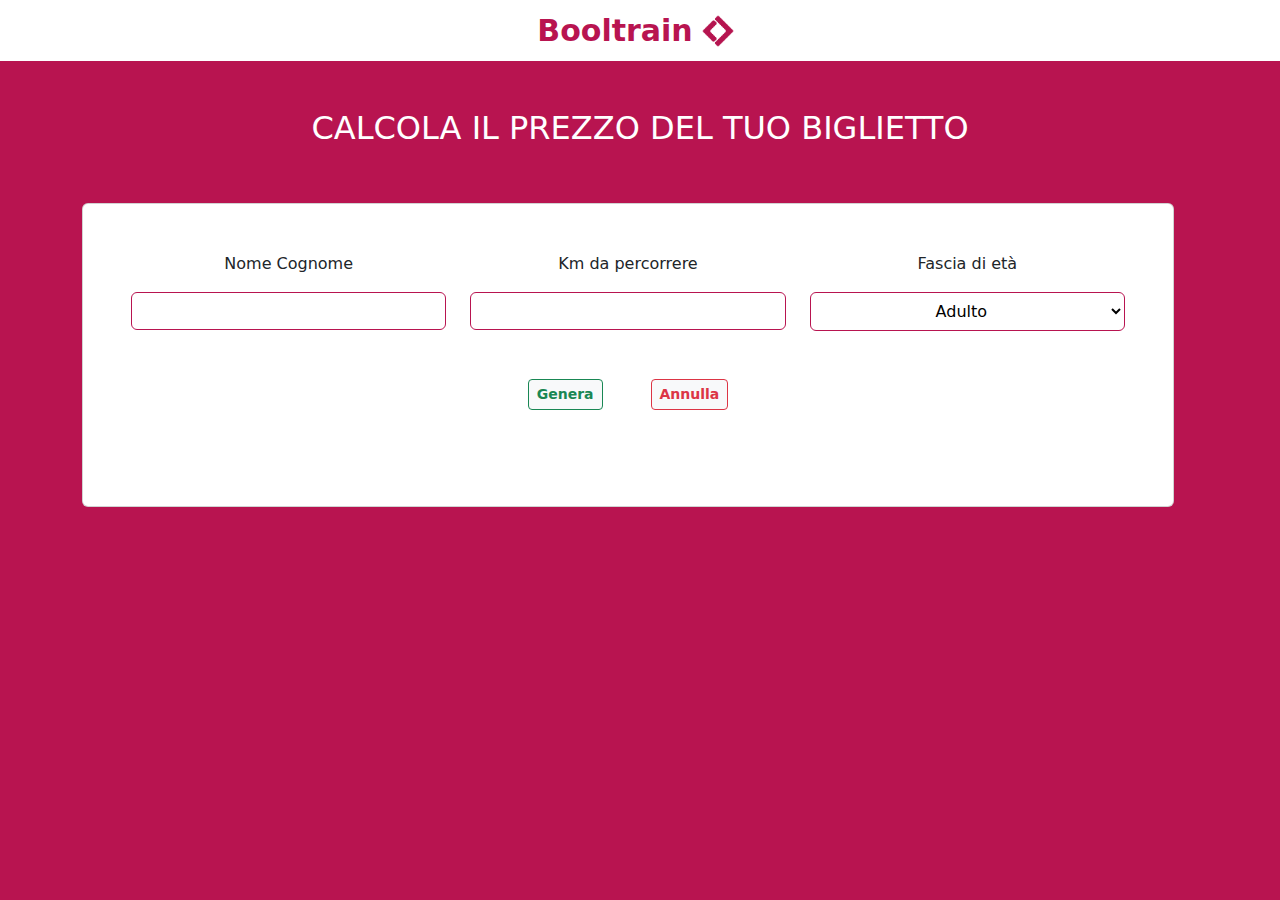
<file: index.html>
<!DOCTYPE html>
<html lang="en">
<head>
    <meta charset="UTF-8">
    <meta name="viewport" content="width=device-width, initial-scale=1.0">
    <link href="https://cdn.jsdelivr.net/npm/bootstrap@5.3.3/dist/css/bootstrap.min.css" rel="stylesheet" integrity="sha384-QWTKZyjpPEjISv5WaRU9OFeRpok6YctnYmDr5pNlyT2bRjXh0JMhjY6hW+ALEwIH" crossorigin="anonymous">
    <link rel="stylesheet" href="./css/style.css">
    <title>js-biglietto-treno-form</title>
</head>
<body>
    <header class="">
        <div class="container-fluid">
            <div class="row">
                <div class="col-12 d-flex align-items-center justify-content-center">
                    <p class="fw-bold mb-0 py-2 logo-text"><a class="text-decoration-none" href="">Booltrain</a></p>
                    <img class="logo-header" src="./img/original.png" alt="">
                </div>
            </div>
        </div>
    </header>
    <div class="container">
        <div class="row">
            <div class="col-12">
                <h2 class="text-center text-white mt-5">CALCOLA IL PREZZO DEL TUO BIGLIETTO</h2>
            </div>
            <div class="row">
                <div class="col-12 mt-5">
                    <div class="card p-5">
                        <div class="form" id="form-ticket">
                            <div class="row">
                                <div class="col-12 col-md-4 d-flex align-items-center flex-column">
                                    <label for="full-name" class="control-label mb-3">Nome Cognome</label>
                                    <input type="text" class="form-control text-center border-form-custom-color" id="full-name" name="full-name">
                                </div>
                                <div class="col-12 col-md-4 d-flex align-items-center flex-column">
                                    <label for="km" class="control-label mb-3">Km da percorrere</label>
                                    <input type="number" min="1" class="form-control text-center border-form-custom-color" id="km" name="km">
                                </div>
                                <div class="col-12 col-md-4 d-flex align-items-center flex-column">
                                    <label for="fde" class="control-label d-block mb-3">Fascia di età</label>
                                    <select name="fde" id="fde" class="w-100 bg-white border-1 rounded-2 p-2 text-center border-form-custom-color">
                                        <option value="adult" selected="selected">Adulto</option>
                                        <option value="minorenne">Minorenne</option>
                                        <option value="senior">Over 65</option>
                                    </select>
                                </div>
                            </div>
                            <div class="row">
                                <div class="col-12 d-flex justify-content-center">
                                    <button class="btn btn-sm btn-light btn-outline-success mt-5 me-5" id="price-calculator"><strong>Genera</strong></button>
                                    <button class="btn btn-sm btn-light btn-outline-danger mt-5" id="cancel"><strong>Annulla</strong></button>
                                </div>
                            <div id="msg" class="mt-5 text-center"></div>
                            </div>
                        </div>
                    </div>
                </div>
            </div>
            <div class="row">
                <div class="col-12">
                    <div id="ticket" class="mt-5">
                    </div>
                </div>
            </div>
        </div>
    </div>
    
    <script src="./js/script.js"></script>
</body>
</html>
</file>
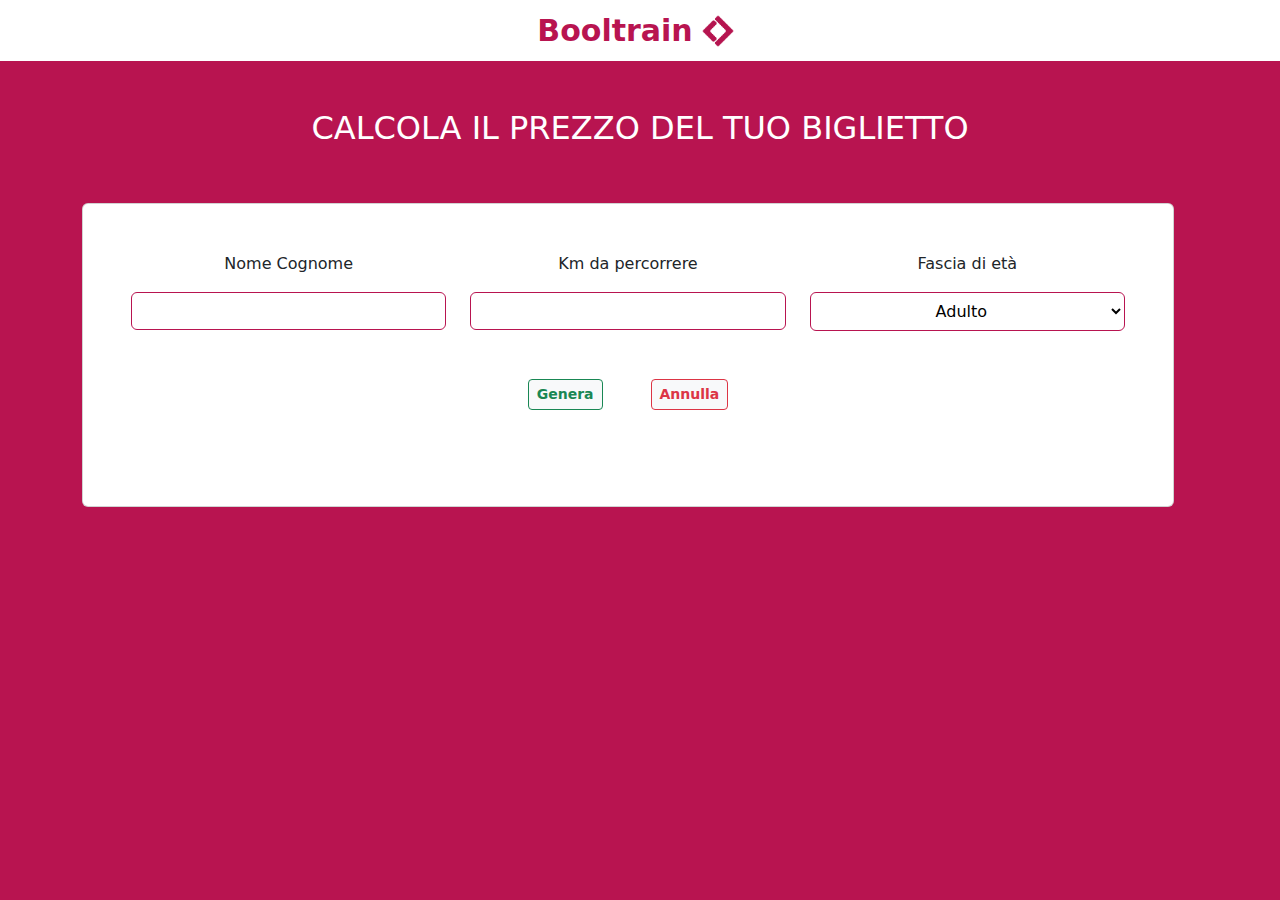
<file: BONUS/index.html>
<!DOCTYPE html>
<html lang="en">
<head>
    <meta charset="UTF-8">
    <meta name="viewport" content="width=device-width, initial-scale=1.0">
    <link href="https://cdn.jsdelivr.net/npm/bootstrap@5.3.3/dist/css/bootstrap.min.css" rel="stylesheet" integrity="sha384-QWTKZyjpPEjISv5WaRU9OFeRpok6YctnYmDr5pNlyT2bRjXh0JMhjY6hW+ALEwIH" crossorigin="anonymous">
    <link rel="stylesheet" href="./css/style.css">
    <title>js-biglietto-treno-form-BONUS</title>
</head>
<body>
    <header class=""">
        <div class="container-fluid">
            <div class="row">
                <div class="col-12 d-flex align-items-center justify-content-center">
                    <p class="fw-bold mb-0 py-2 logo-text"><a class="text-decoration-none" href="">Booltrain</a></p>
                    <img class="logo-header" src="./img/original.png" alt="">
                </div>
            </div>
        </div>
    </header>
    <div class="container">
        <div class="row">
            <div class="col-12">
                <h2 class="text-center text-white mt-5">CALCOLA IL PREZZO DEL TUO BIGLIETTO</h2>
            </div>
            <div class="row">
                <div class="col-12 mt-5">
                    <div class="card p-5">
                        <div class="form" id="form-ticket">
                            <div class="row">
                                <div class="col-12 col-md-4 d-flex align-items-center flex-column">
                                    <label for="full-name" class="control-label mb-3">Nome Cognome</label>
                                    <input type="text" class="form-control text-center border-form-custom-color" id="full-name" name="full-name">
                                </div>
                                <div class="col-12 col-md-4 d-flex align-items-center flex-column">
                                    <label for="km" class="control-label mb-3">Km da percorrere</label>
                                    <input type="number" min="1" class="form-control text-center border-form-custom-color" id="km" name="km">
                                </div>
                                <div class="col-12 col-md-4 d-flex align-items-center flex-column">
                                    <label for="fde" class="control-label d-block mb-3">Fascia di età</label>
                                    <select name="fde" id="fde" class="w-100 bg-white border-1 rounded-2 p-2 text-center border-form-custom-color">
                                        <option value="adult" selected="selected">Adulto</option>
                                        <option value="minorenne">Minorenne</option>
                                        <option value="senior">Over 65</option>
                                    </select>
                                </div>
                            </div>
                            <div class="row">
                                <div class="col-12 d-flex justify-content-center">
                                    <button class="btn btn-sm btn-light btn-outline-success mt-5 me-5" id="price-calculator"><strong>Genera</strong></button>
                                    <button class="btn btn-sm btn-light btn-outline-danger mt-5" id="cancel"><strong>Annulla</strong></button>
                                </div>
                            <div id="msg" class="mt-5 text-center"></div>
                            </div>
                        </div>
                    </div>
                </div>
            </div>
            <div class="row">
                <div class="col-12">
                    <div id="ticket" class="mt-5">
                    </div>
                </div>
            </div>
        </div>
    </div>
    
    <script src="./js/script.js"></script>
</body>
</html>
</file>
<file: css/style.css>
•{
    padding: 0;
    margin: 0;
    box-sizing: border-box;
}

body{
    background-color: #B81450;
}

header{
    background-color: #fff;
    font-size: 30px;
}

.logo-header{
    max-width: 50px;
    filter: brightness(0) saturate(100%) invert(16%) sepia(97%) saturate(2407%) hue-rotate(321deg) brightness(93%) contrast(102%);
}

header a{
    color: #B81450 !important; 
}

.border-form-custom-color{
    border: 1px solid #B81450;
}

.ticket-height{
    height: 125px;
}

.custom-border-tb{
    border-top: 1px solid gray;
    border-bottom: 1px solid gray;
}

.bg-gray{
    background-color: gray;
}

.custom-border-end{
    border-right: 1px solid gray;
}
</file>
<file: BONUS/css/style.css>
•{
    padding: 0;
    margin: 0;
    box-sizing: border-box;
}

body{
    background-color: #B81450;
}

header{
    background-color: #fff;
    font-size: 30px;
}

.logo-header{
    max-width: 50px;
    filter: brightness(0) saturate(100%) invert(16%) sepia(97%) saturate(2407%) hue-rotate(321deg) brightness(93%) contrast(102%);
}

header a{
    color: #B81450 !important; 
}

.border-form-custom-color{
    border: 1px solid #B81450;
}

.ticket-height{
    height: 125px;
}

.custom-border-tb{
    border-top: 1px solid gray;
    border-bottom: 1px solid gray;
}

.bg-gray{
    background-color: gray;
}

.custom-border-end{
    border-right: 1px solid gray;
}
</file>
